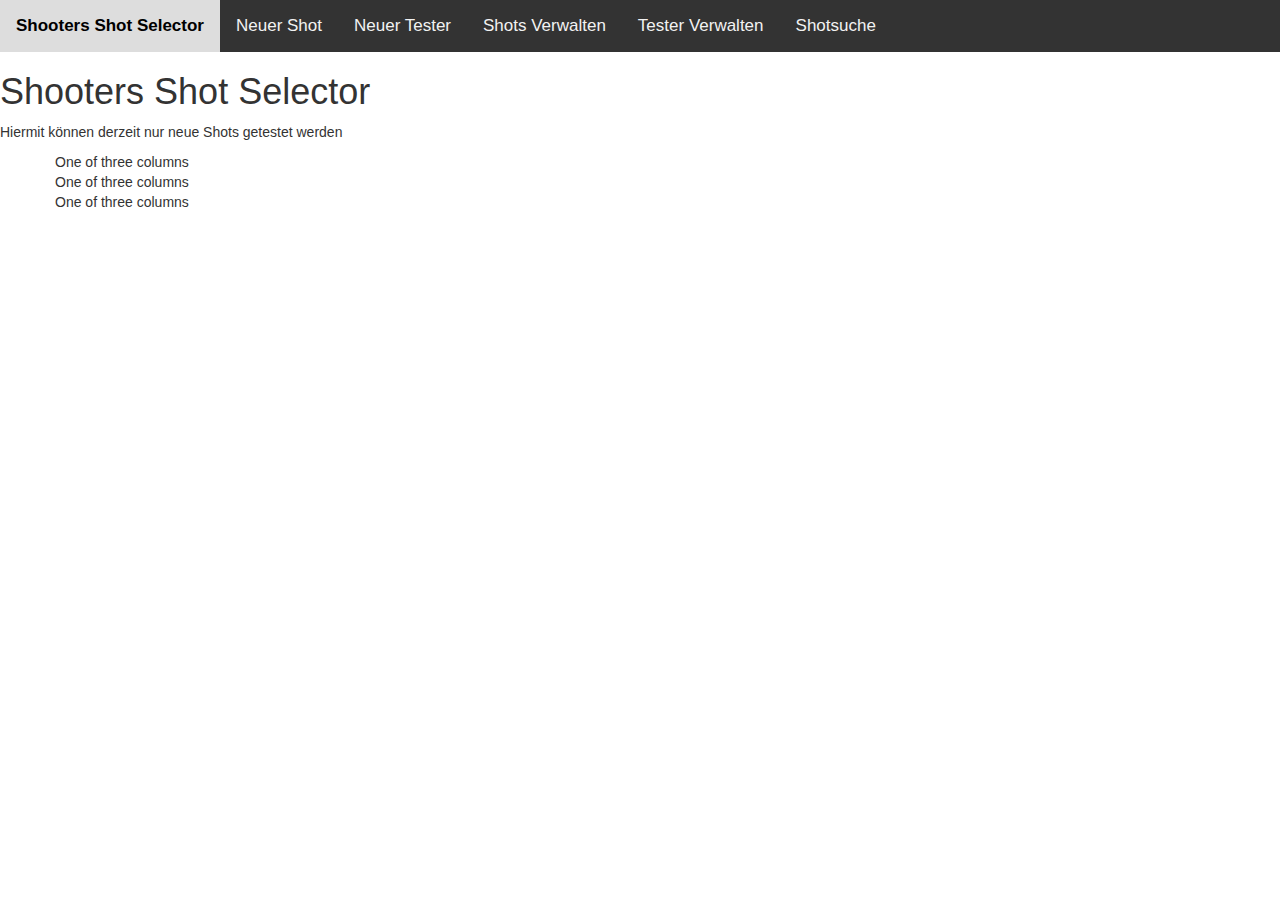
<file: index.html>
<!DOCTYPE html>
<html lang="en">
<head>
    <title>Bootstrap Example</title>
    <meta charset="utf-8">
    <meta name="viewport" content="width=device-width, initial-scale=1">
    <link rel="stylesheet" href="ext_resources/bootstrap.min.css">
    <link rel="stylesheet" href="css/resptopnav.css">
    <script src="ext_resources/http_ajax.googleapis.com_ajax_libs_jquery_3.2.1_jquery.js"></script>
    <script src="ext_resources/http_maxcdn.bootstrapcdn.com_bootstrap_3.3.7_js_bootstrap.js"></script>
    <script src="js/nav.js"></script>
</head>
<body>

<div class="topnav" id="myTopnav">
    <a href="index.html"><b>Shooters Shot Selector</b></a>
    <a href="neu_shot.html">Neuer Shot</a>
    <a href="neu_tester.html">Neuer Tester</a>
    <a href="manage_shots.html">Shots Verwalten</a>
    <a href="manage_tester.html">Tester Verwalten</a>
    <a href="such_shot.html">Shotsuche</a>
    <a href="javascript:void(0);" class="icon" onclick="myFunction()">&#9776;</a>
</div>

<h1>Shooters Shot Selector</h1>
<p>Hiermit können derzeit nur neue Shots getestet werden</p>

<div class="container">
    <div class="row">
        <div class="col-sm">
            One of three columns
        </div>
        <div class="col-sm">
            One of three columns
        </div>
        <div class="col-sm">
            One of three columns
        </div>
    </div>
</div>


</body>
</html>
</file>
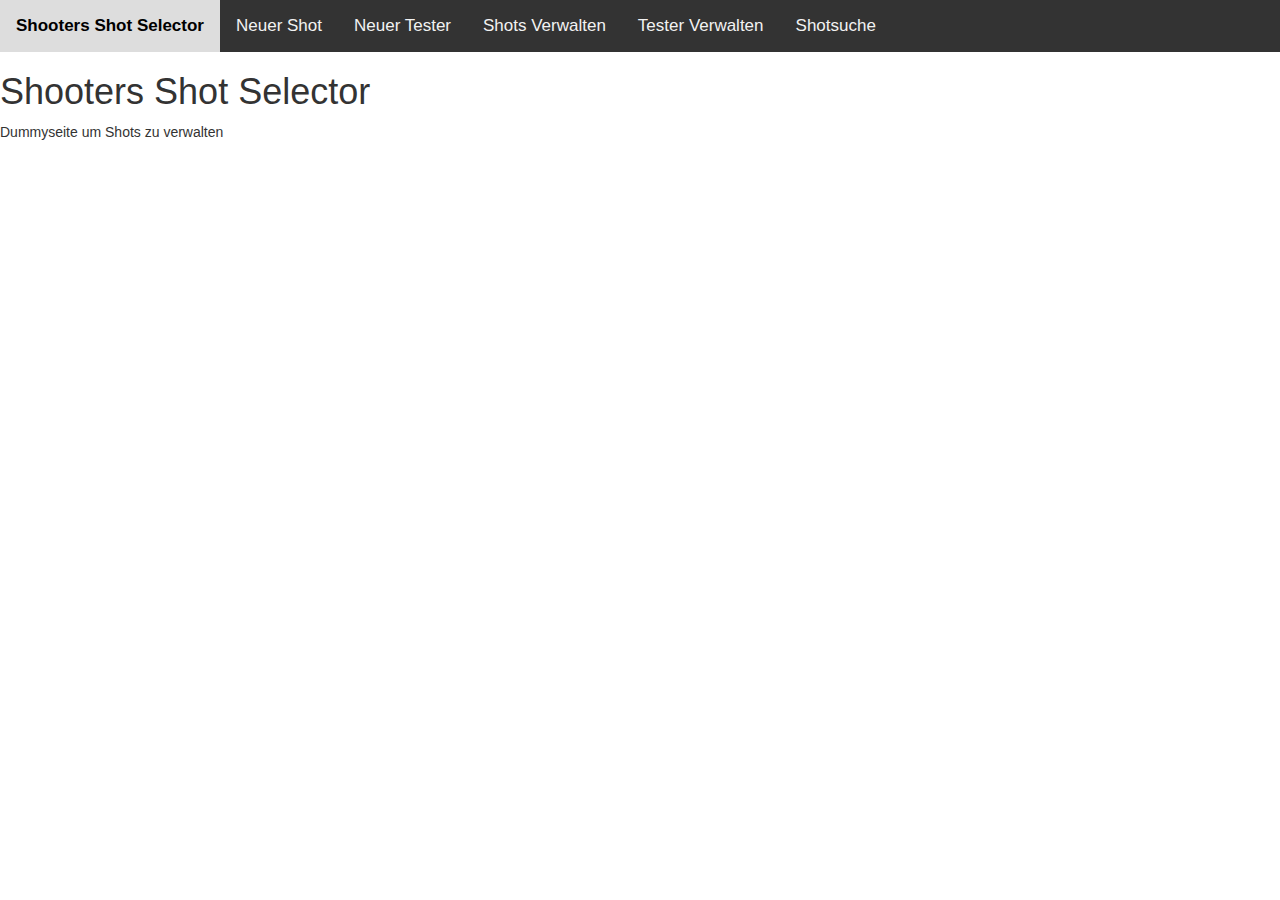
<file: manage_shots.html>
<!DOCTYPE html>
<html lang="en">
<head>
    <title>Bootstrap Example</title>
    <meta charset="utf-8">
    <meta name="viewport" content="width=device-width, initial-scale=1">
    <link rel="stylesheet" href="ext_resources/bootstrap.min.css">
    <link rel="stylesheet" href="css/resptopnav.css">
    <script src="ext_resources/http_ajax.googleapis.com_ajax_libs_jquery_3.2.1_jquery.js"></script>
    <script src="ext_resources/http_maxcdn.bootstrapcdn.com_bootstrap_3.3.7_js_bootstrap.js"></script>
    <script src="js/nav.js"></script>
</head>
<body>

<div class="topnav" id="myTopnav">
    <a href="index.html"><b>Shooters Shot Selector</b></a>
    <a href="neu_shot.html">Neuer Shot</a>
    <a href="neu_tester.html">Neuer Tester</a>
    <a href="manage_shots.html">Shots Verwalten</a>
    <a href="manage_tester.html">Tester Verwalten</a>
    <a href="such_shot.html">Shotsuche</a>
    <a href="javascript:void(0);" class="icon" onclick="myFunction()">&#9776;</a>
</div>

<h1>Shooters Shot Selector</h1>
<p>Dummyseite um Shots zu verwalten</p>

</body>
</html>
</file>
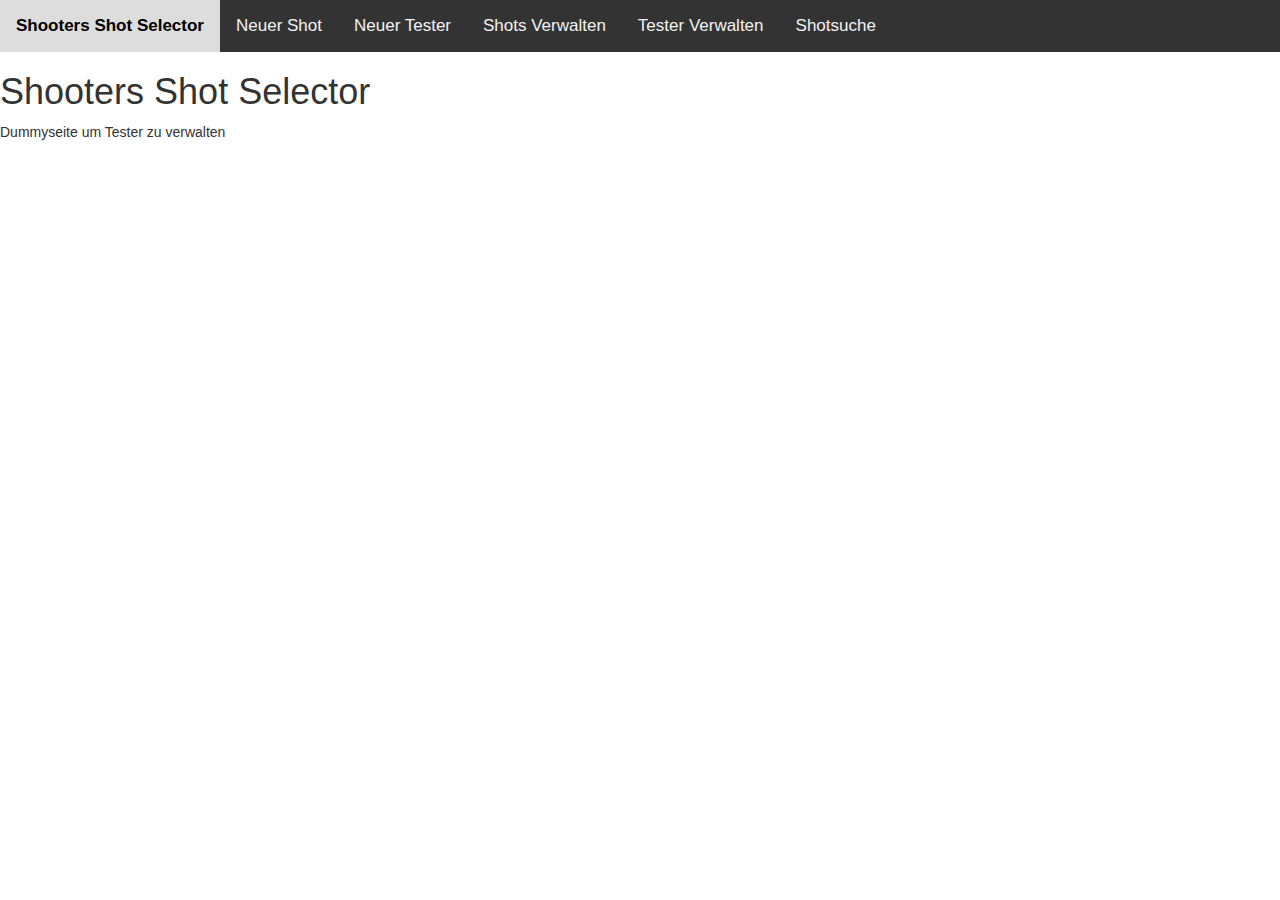
<file: manage_tester.html>
<!DOCTYPE html>
<html lang="en">
<head>
    <title>Bootstrap Example</title>
    <meta charset="utf-8">
    <meta name="viewport" content="width=device-width, initial-scale=1">
    <link rel="stylesheet" href="ext_resources/bootstrap.min.css">
    <link rel="stylesheet" href="css/resptopnav.css">
    <script src="ext_resources/http_ajax.googleapis.com_ajax_libs_jquery_3.2.1_jquery.js"></script>
    <script src="ext_resources/http_maxcdn.bootstrapcdn.com_bootstrap_3.3.7_js_bootstrap.js"></script>
    <script src="js/nav.js"></script>
</head>
<body>

<div class="topnav" id="myTopnav">
    <a href="index.html"><b>Shooters Shot Selector</b></a>
    <a href="neu_shot.html">Neuer Shot</a>
    <a href="neu_tester.html">Neuer Tester</a>
    <a href="manage_shots.html">Shots Verwalten</a>
    <a href="manage_tester.html">Tester Verwalten</a>
    <a href="such_shot.html">Shotsuche</a>
    <a href="javascript:void(0);" class="icon" onclick="myFunction()">&#9776;</a>
</div>

<h1>Shooters Shot Selector</h1>
<p>Dummyseite um Tester zu verwalten</p>

</body>
</html>
</file>
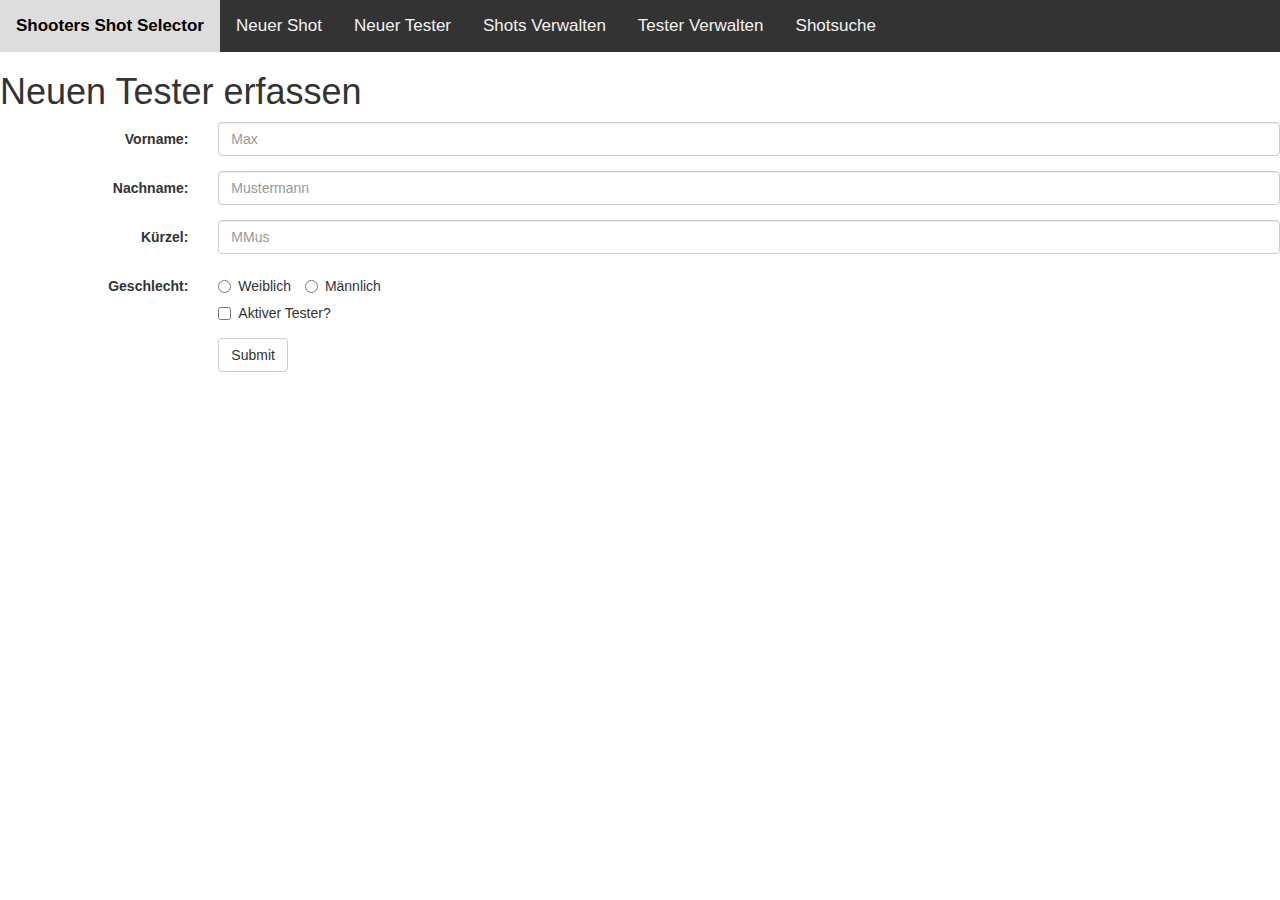
<file: neu_tester.html>
<!DOCTYPE html>
<html lang="en">
<head>
    <title>Bootstrap Example</title>
    <meta charset="utf-8">
    <meta name="viewport" content="width=device-width, initial-scale=1">
    <link rel="stylesheet" href="ext_resources/bootstrap.min.css">
    <link rel="stylesheet" href="css/resptopnav.css">
    <script src="ext_resources/http_ajax.googleapis.com_ajax_libs_jquery_3.2.1_jquery.js"></script>
    <script src="ext_resources/http_maxcdn.bootstrapcdn.com_bootstrap_3.3.7_js_bootstrap.js"></script>
    <script src="js/neueruser.js"></script>
    <script src="js/nav.js"></script>
</head>
<body>

<div class="topnav" id="myTopnav">
    <a href="index.html"><b>Shooters Shot Selector</b></a>
    <a href="neu_shot.html">Neuer Shot</a>
    <a href="neu_tester.html">Neuer Tester</a>
    <a href="manage_shots.html">Shots Verwalten</a>
    <a href="manage_tester.html">Tester Verwalten</a>
    <a href="such_shot.html">Shotsuche</a>
    <a href="javascript:void(0);" class="icon" onclick="myFunction()">&#9776;</a>
</div>



<form class="form-horizontal">

    <h1>Neuen Tester erfassen</h1>
    <div class="form-group">
        <label class="control-label col-sm-2" for="vorname">Vorname:</label>
        <div class="col-sm-10">
            <input type="vorname" class="form-control" id="vorname" placeholder="Max">
        </div>
    </div>
    <div class="form-group">
        <label class="control-label col-sm-2" for="nachname">Nachname:</label>
        <div class="col-sm-10">
            <input type="nachname" class="form-control" id="nachname" placeholder="Mustermann">
        </div>
    </div>
    <div class="form-group">
        <label class="control-label col-sm-2" for="kuerzel">Kürzel:</label>
        <div class="col-sm-10">
            <input type="kuerzel" class="form-control" id="kuerzel" placeholder="MMus">
        </div>
    </div>
    <div class="row">
        <label class="control-label col-sm-2" for="geschlecht">Geschlecht:</label>
        <div class="col-sm-10">
            <label class="radio-inline"><input type="radio" name="sexradio" value="W">Weiblich</label>
            <label class="radio-inline"><input type="radio" name="sexradio" value="M">Männlich</label>
        </div>
    </div>
    <div class="form-group">
        <div class="col-sm-offset-2 col-sm-10">
            <div class="checkbox">
                <label><input type="checkbox" id="usr_aktiv">Aktiver Tester?</label>
            </div>
        </div>
    </div>
    <div class="form-group">
        <div class="col-sm-offset-2 col-sm-10">
            <button type="submit" class="btn btn-default" id="submit_tester">Submit</button>
        </div>
    </div>
</form>
</file>
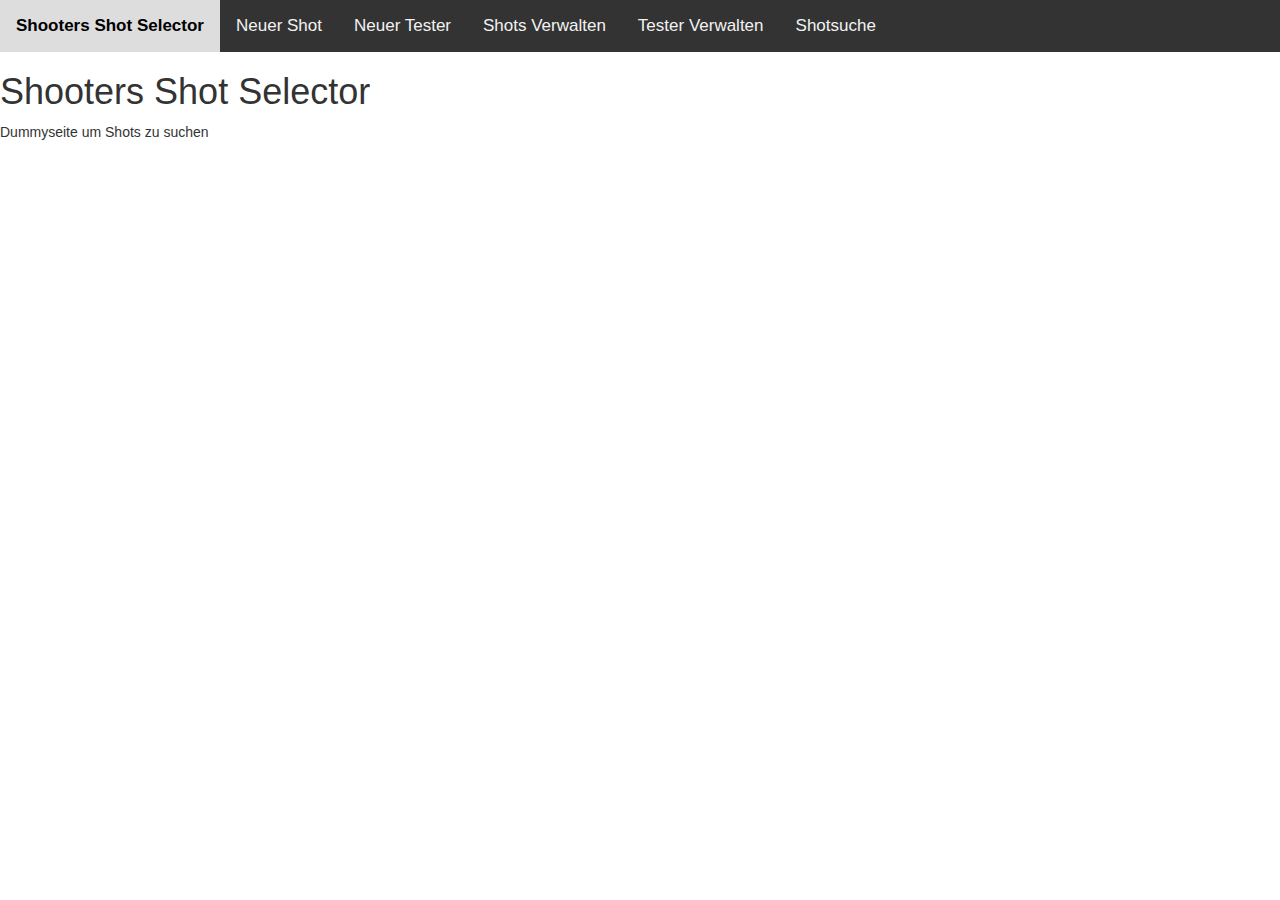
<file: such_shot.html>
<!DOCTYPE html>
<html lang="en">
<head>
    <title>Bootstrap Example</title>
    <meta charset="utf-8">
    <meta name="viewport" content="width=device-width, initial-scale=1">
    <link rel="stylesheet" href="ext_resources/bootstrap.min.css">
    <link rel="stylesheet" href="css/resptopnav.css">
    <script src="ext_resources/http_ajax.googleapis.com_ajax_libs_jquery_3.2.1_jquery.js"></script>
    <script src="ext_resources/http_maxcdn.bootstrapcdn.com_bootstrap_3.3.7_js_bootstrap.js"></script>
    <script src="js/nav.js"></script>
</head>
<body>

<div class="topnav" id="myTopnav">
    <a href="index.html"><b>Shooters Shot Selector</b></a>
    <a href="neu_shot.html">Neuer Shot</a>
    <a href="neu_tester.html">Neuer Tester</a>
    <a href="manage_shots.html">Shots Verwalten</a>
    <a href="manage_tester.html">Tester Verwalten</a>
    <a href="such_shot.html">Shotsuche</a>
    <a href="javascript:void(0);" class="icon" onclick="myFunction()">&#9776;</a>
</div>

<h1>Shooters Shot Selector</h1>
<p>Dummyseite um Shots zu suchen</p>

</body>
</html>
</file>
<file: css/resptopnav.css>
/* Add a black background color to the top navigation */
.topnav {
    background-color: #333;
    overflow: hidden;
}

/* Style the links inside the navigation bar */
.topnav a {
    float: left;
    display: block;
    color: #f2f2f2;
    text-align: center;
    padding: 14px 16px;
    text-decoration: none;
    font-size: 17px;
}

/* Change the color of links on hover */
.topnav a:hover {
    background-color: #ddd;
    color: black;
}

/* Hide the link that should open and close the topnav on small screens */
.topnav .icon {
    display: none;
}

/* When the screen is less than 600 pixels wide, hide all links, except for the first one ("Home"). Show the link that contains should open and close the topnav (.icon) */
@media screen and (max-width: 600px) {
    .topnav a:not(:first-child) {display: none;}
    .topnav a.icon {
        float: right;
        display: block;
    }
}

/* The "responsive" class is added to the topnav with JavaScript when the user clicks on the icon. This class makes the topnav look good on small screens (display the links vertically instead of horizontally) */
@media screen and (max-width: 600px) {
    .topnav.responsive {position: relative;}
    .topnav.responsive a.icon {
        position: absolute;
        right: 0;
        top: 0;
    }
    .topnav.responsive a {
        float: none;
        display: block;
        text-align: left;
    }
}
</file>
